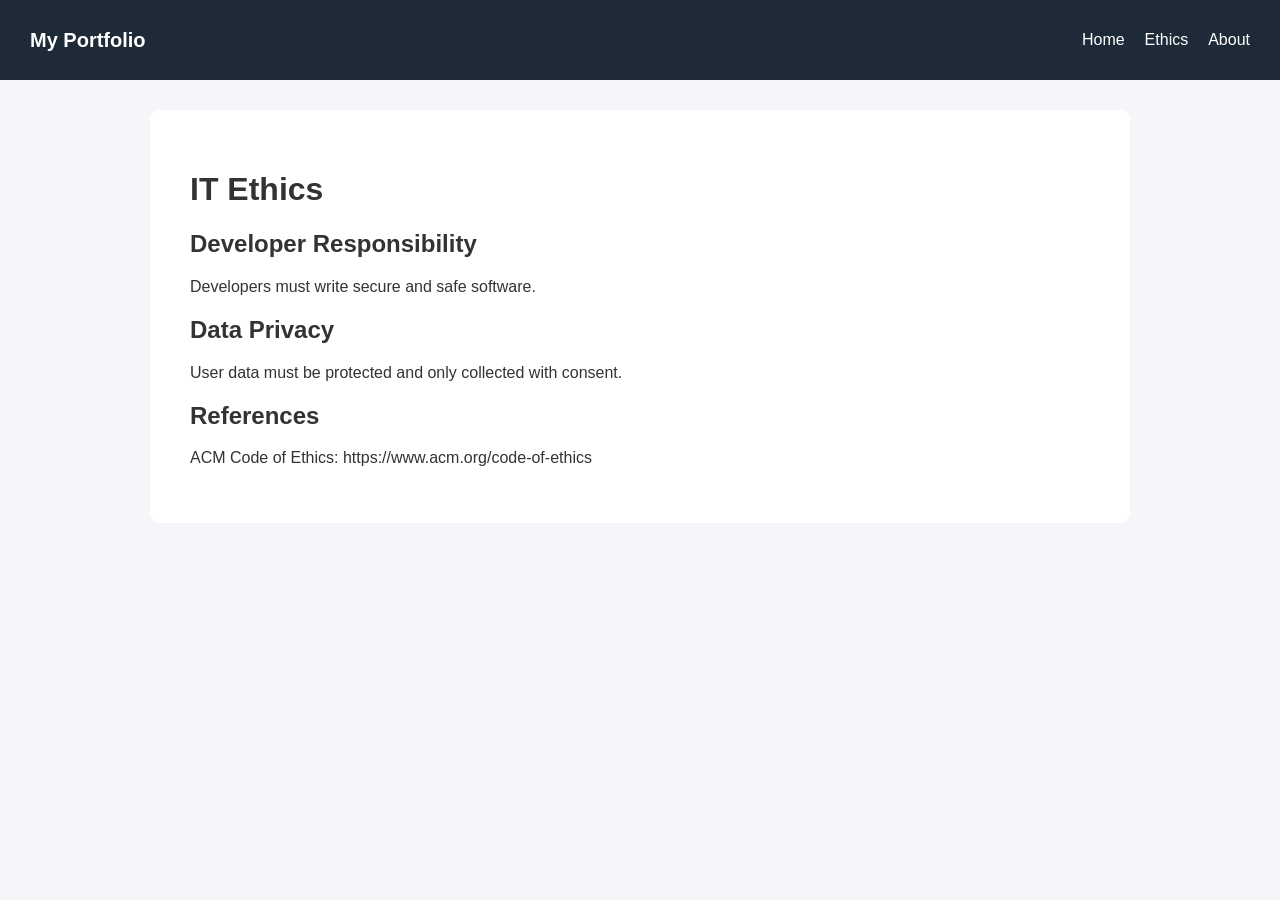
<file: ethics.html>
<!DOCTYPE html>
<html>
<head>
  <title>Ethics</title>
  <link rel="stylesheet" href="styles.css">
</head>
<body>

<nav>
  <div class="logo">My Portfolio</div>
  <ul class="nav-links">
    <li><a href="index.html">Home</a></li>
    <li><a href="ethics.html">Ethics</a></li>
    <li><a href="about.html">About</a></li>
  </ul>
</nav>

<div class="container">
  <h1>IT Ethics</h1>

  <h2>Developer Responsibility</h2>
  <p>Developers must write secure and safe software.</p>

  <h2>Data Privacy</h2>
  <p>User data must be protected and only collected with consent.</p>

  <h2>References</h2>
  <p>ACM Code of Ethics: https://www.acm.org/code-of-ethics</p>
</div>

</body>
</html>
</file>
<file: styles.css>
body {
  margin: 0;
  font-family: Arial, sans-serif;
  background-color: #f4f6f9;
  color: #333;
}

nav {
  display: flex;
  justify-content: space-between;
  align-items: center;
  background-color: #1e2a38;
  padding: 15px 30px;
}

.logo {
  color: white;
  font-size: 20px;
  font-weight: bold;
}

.nav-links {
  list-style: none;
  display: flex;
  gap: 20px;
}

.nav-links a {
  color: white;
  text-decoration: none;
}

.container {
  padding: 40px;
  max-width: 900px;
  margin: auto;
  background: white;
  margin-top: 30px;
  border-radius: 10px;
}
</file>
